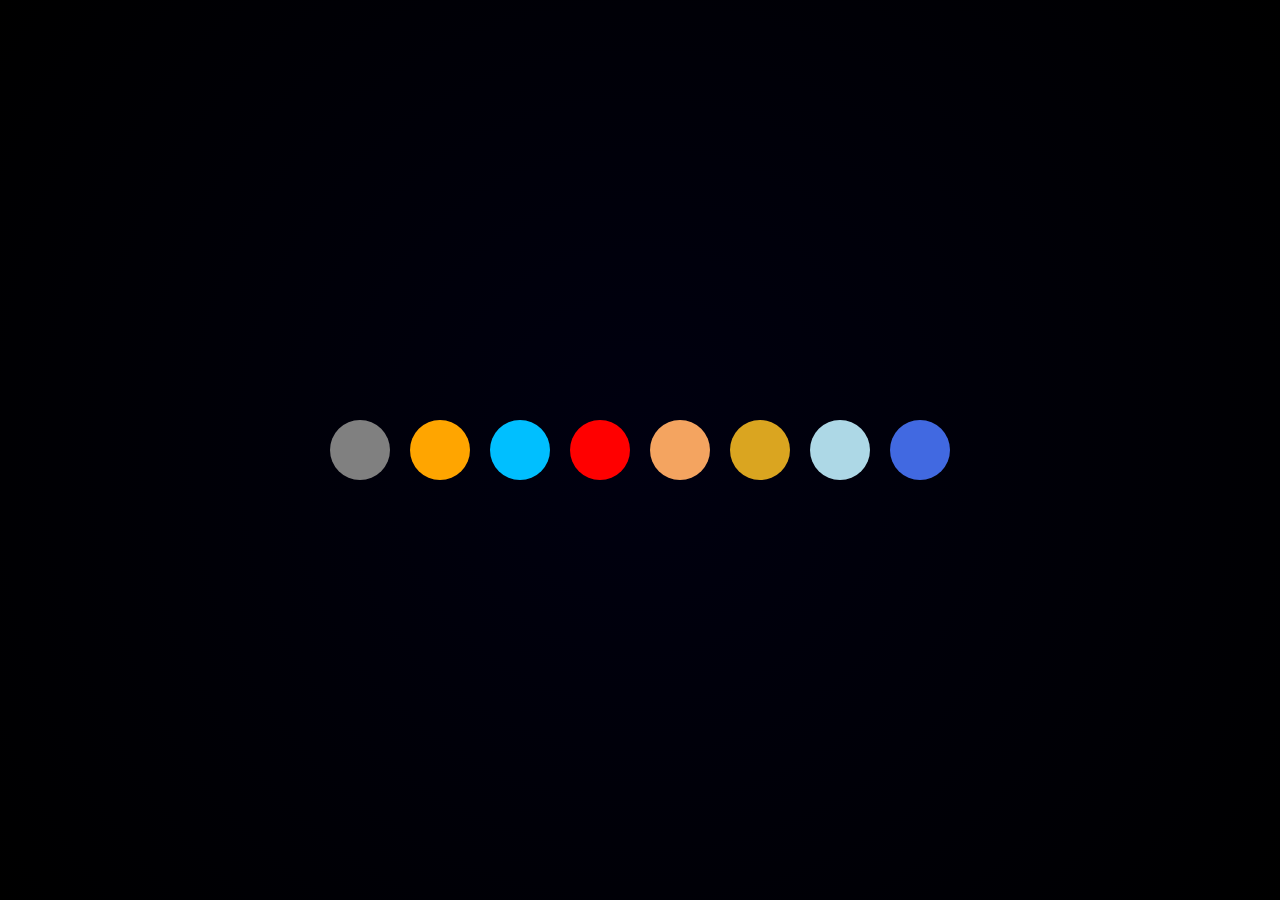
<file: index.html>
<!DOCTYPE html>
<html lang="de">
<head>
  <meta charset="UTF-8">
  <title>Planeten im Sonnensystem</title>
  <style>
    * {margin:0; padding:0; box-sizing:border-box;}
    body {
      background: radial-gradient(circle at center, #000010, #000000);
      color: white;
      font-family: Arial, sans-serif;
      display: flex;
      justify-content: center;
      align-items: center;
      height: 100vh;
      overflow: hidden;
    }
    .solar-system {
      display: flex;
      gap: 20px;
    }
    .planet {
      width: 60px;
      height: 60px;
      border-radius: 50%;
      cursor: pointer;
      animation: rotate 10s linear infinite;
      transition: all 0.5s ease;
    }
    .planet:hover {
      transform: scale(1.2);
    }
    @keyframes rotate {
      from {transform: rotate(0deg);}
      to {transform: rotate(360deg);}
    }
    /* Farben für Planeten */
    .merkur {background: gray;}
    .venus {background: orange;}
    .erde {background: deepskyblue;}
    .mars {background: red;}
    .jupiter {background: sandybrown;}
    .saturn {background: goldenrod;}
    .uranus {background: lightblue;}
    .neptun {background: royalblue;}

    /* Popup */
    .info {
      position: absolute;
      top: 50%;
      left: 50%;
      transform: translate(-50%, -50%) scale(0);
      background: rgba(20,20,30,0.95);
      padding: 20px;
      border-radius: 12px;
      width: 300px;
      text-align: center;
      opacity: 0;
      transition: all 0.5s ease;
    }
    .info.active {
      transform: translate(-50%, -50%) scale(1);
      opacity: 1;
    }
    .info h2 {
      margin-bottom: 10px;
    }
    .close-btn {
      margin-top: 15px;
      background: #007bff;
      border: none;
      color: white;
      padding: 8px 15px;
      border-radius: 6px;
      cursor: pointer;
    }
    .close-btn:hover {
      background: #0056b3;
    }
  </style>
</head>
<body>
  <div class="solar-system">
    <div class="planet merkur" data-name="Merkur" data-info="Kleinster Planet. Umlaufzeit 88 Tage."></div>
    <div class="planet venus" data-name="Venus" data-info="Fast so groß wie die Erde. Sehr heiß."></div>
    <div class="planet erde" data-name="Erde" data-info="Unser Heimatplanet. 71% Wasser."></div>
    <div class="planet mars" data-name="Mars" data-info="Der rote Planet. 2 Monde: Phobos und Deimos."></div>
    <div class="planet jupiter" data-name="Jupiter" data-info="Größter Planet. Großer roter Fleck."></div>
    <div class="planet saturn" data-name="Saturn" data-info="Berühmt für seine Ringe."></div>
    <div class="planet uranus" data-name="Uranus" data-info="Liegt auf der Seite, rotiert ungewöhnlich."></div>
    <div class="planet neptun" data-name="Neptun" data-info="Äußerster Planet. Sehr stürmisch."></div>
  </div>

  <!-- Info Popup -->
  <div class="info" id="infoBox">
    <h2 id="planetName"></h2>
    <p id="planetInfo"></p>
    <button class="close-btn" onclick="closeInfo()">Schließen</button>
  </div>

  <script>
    const planets = document.querySelectorAll('.planet');
    const infoBox = document.getElementById('infoBox');
    const planetName = document.getElementById('planetName');
    const planetInfo = document.getElementById('planetInfo');

    planets.forEach(p => {
      p.addEventListener('click', () => {
        planetName.textContent = p.dataset.name;
        planetInfo.textContent = p.dataset.info;
        infoBox.classList.add('active');
      });
    });

    function closeInfo() {
      infoBox.classList.remove('active');
    }
  </script>
</body>
</html>
</file>
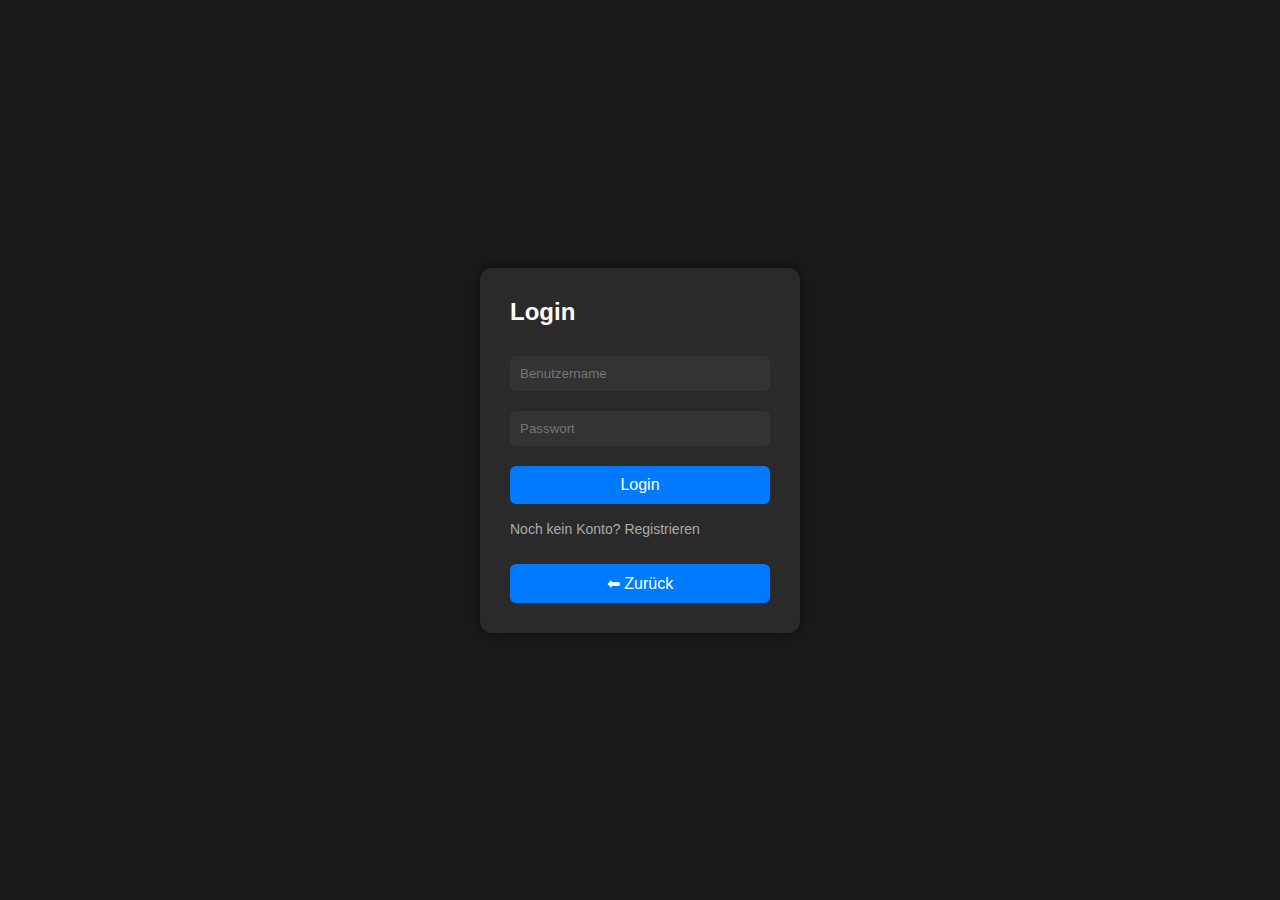
<file: login.html>
<!DOCTYPE html>
<html>
<head>
    <title>Login</title>
    <link rel="stylesheet" href="style.css">
</head>
<body>
    <div class="card">
        <h2>Login</h2>
      
        <form method="POST">
            <input type="text" name="username" placeholder="Benutzername" required>
            <input type="password" name="password" placeholder="Passwort" required>
            <button type="submit">Login</button>
        </form>
        <p><a href="register.html">Noch kein Konto? Registrieren</a></p>
        <button onclick="window.location.href='index.html'">⬅ Zurück</button>
    </div>
</body>
</html>
</file>
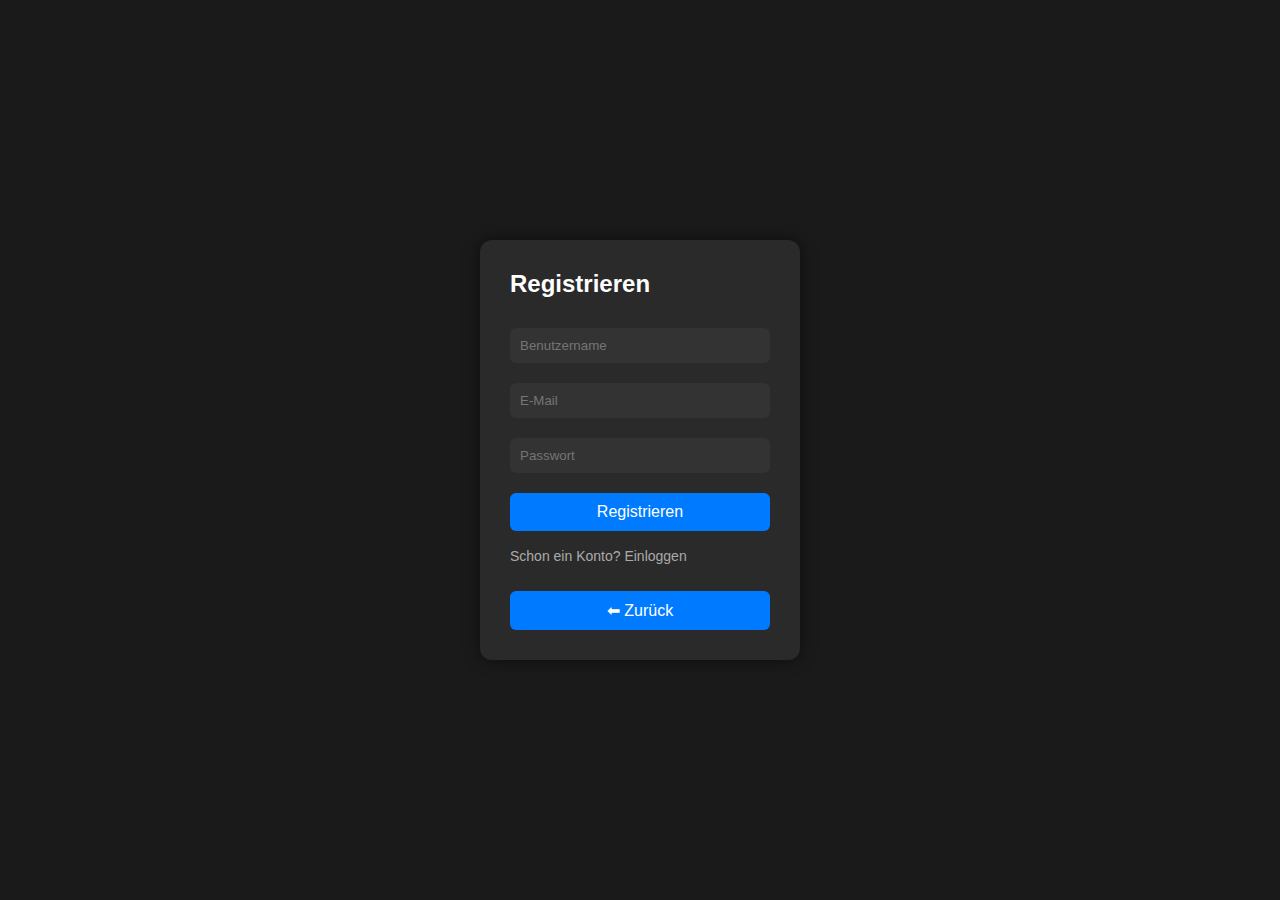
<file: register.html>
<!DOCTYPE html>
<html>
<head>
    <title>Registrieren</title>
    <link rel="stylesheet" href="style.css">
</head>
<body>
    <div class="card">
        <h2>Registrieren</h2>
        <form method="POST">
            <input type="text" name="username" placeholder="Benutzername" required>
            <input type="email" name="email" placeholder="E-Mail" required>
            <input type="password" name="password" placeholder="Passwort" required>
            <button type="submit">Registrieren</button>
        </form>
        <p><a href="login.html">Schon ein Konto? Einloggen</a></p>
        <button onclick="window.location.href='index.html'">⬅ Zurück</button>
    </div>
</body>
</html>
</file>
<file: style.css>
/* partials.css */
*{box-sizing:border-box}
body{margin:0;font-family:Arial, sans-serif;background:#1a1a1a;color:#fff;display:flex;justify-content:center;align-items:center;min-height:100vh}
.card{background:#2a2a2a;padding:30px;border-radius:12px;box-shadow:0 0 15px rgba(0,0,0,.5);width:320px}
h2{margin:0 0 20px}
input{width:100%;padding:10px;margin:10px 0;border:none;border-radius:6px;background:#333;color:#fff}
input:focus{outline:none;background:#444}
button{width:100%;padding:10px;margin-top:10px;border:none;border-radius:6px;background:#007bff;color:#fff;cursor:pointer;font-size:16px}
button:hover{background:#0056b3}
a{color:#aaa;text-decoration:none;font-size:14px}
a:hover{color:#fff}
.notice{background:#20334d;border-left:4px solid #007bff;padding:8px 10px;border-radius:6px;color:#cfe3ff;margin-bottom:10px}
.error{background:#4d2020;border-left:4px solid #ff5252;padding:8px 10px;border-radius:6px;color:#ffd3d3;margin-bottom:10px}
.top-right{position:fixed;top:10px;right:10px}
</file>
